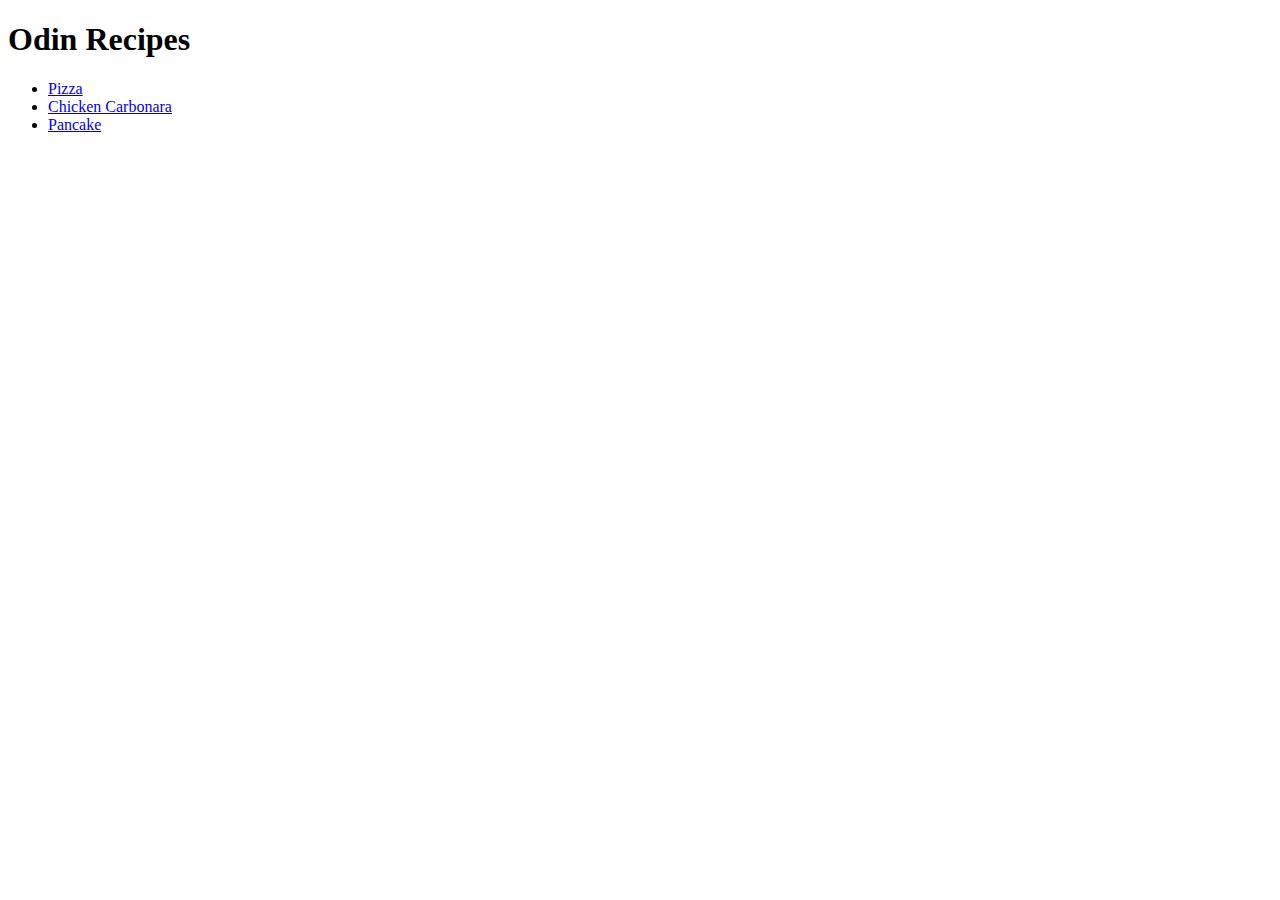
<file: index.html>
<!DOCTYPE html>
<html lang="en">
<head>
    <meta charset="UTF-8">
    <meta http-equiv="X-UA-Compatible" content="IE=edge">
    <meta name="viewport" content="width=device-width, initial-scale=1.0">
    <title>Recipes</title>
</head>
<body>
    <h1>Odin Recipes</h1>
    <ul>
        <li><a href="recipes/pizza.html">Pizza</a></li>
        <li><a href="recipes/chicken-carbonara.html">Chicken Carbonara</a></li>
        <li><a href="recipes/pancake.html">Pancake</a></li>
    </ul>
</body>
</html>
</file>
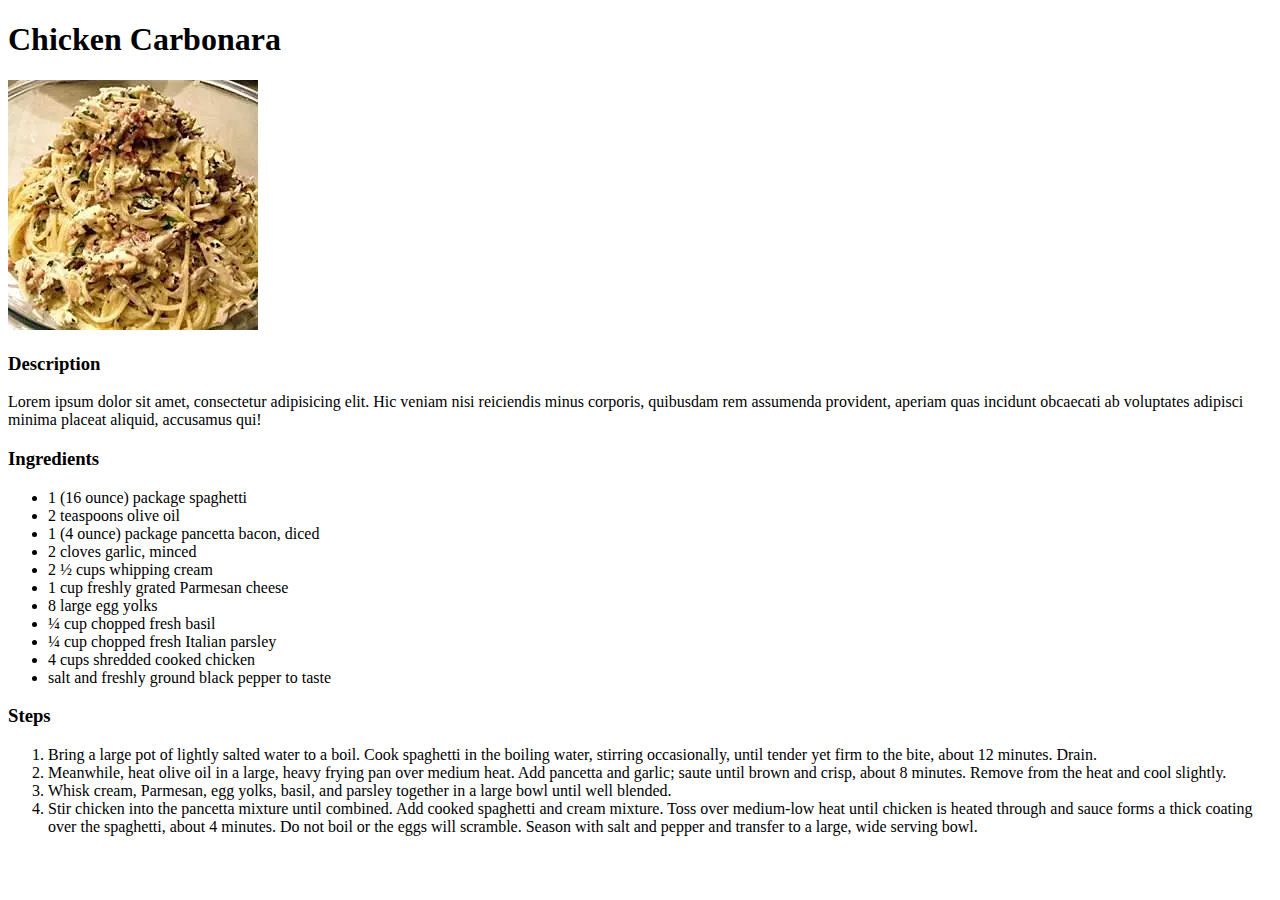
<file: recipes/chicken-carbonara.html>
<!DOCTYPE html>
<html lang="en">
<head>
    <meta charset="UTF-8">
    <meta http-equiv="X-UA-Compatible" content="IE=edge">
    <meta name="viewport" content="width=device-width, initial-scale=1.0">
    <title>Recipe</title>
</head>
<body>
    <h1>Chicken Carbonara</h1>
    <img src="images/chicken-carbonara.jpg" alt="Chicken Carbonara" width="250">
    <h3>Description</h3>
    <p>Lorem ipsum dolor sit amet, consectetur adipisicing elit. Hic veniam nisi reiciendis minus corporis, quibusdam rem assumenda provident, aperiam quas incidunt obcaecati ab voluptates adipisci minima placeat aliquid, accusamus qui!</p>
    <h3>Ingredients</h3>
    <ul>
        <li>1 (16 ounce) package spaghetti</li>
        <li>2 teaspoons olive oil</li>
        <li>1 (4 ounce) package pancetta bacon, diced</li>
        <li>2 cloves garlic, minced</li>
        <li>2 ½ cups whipping cream</li>
        <li>1 cup freshly grated Parmesan cheese</li>
        <li>8 large egg yolks</li>
        <li>¼ cup chopped fresh basil</li>
        <li>¼ cup chopped fresh Italian parsley</li>
        <li>4 cups shredded cooked chicken</li>
        <li>salt and freshly ground black pepper to taste</li>
    </ul>
    <h3>Steps</h3>
    <ol>
        <li>Bring a large pot of lightly salted water to a boil. Cook spaghetti in the boiling water, stirring occasionally, until tender yet firm to the bite, about 12 minutes. Drain.</li>
        <li>Meanwhile, heat olive oil in a large, heavy frying pan over medium heat. Add pancetta and garlic; saute until brown and crisp, about 8 minutes. Remove from the heat and cool slightly.</li>
        <li>Whisk cream, Parmesan, egg yolks, basil, and parsley together in a large bowl until well blended.</li>
        <li>Stir chicken into the pancetta mixture until combined. Add cooked spaghetti and cream mixture. Toss over medium-low heat until chicken is heated through and sauce forms a thick coating over the spaghetti, about 4 minutes. Do not boil or the eggs will scramble. Season with salt and pepper and transfer to a large, wide serving bowl.</li>
    </ol>
</body>
</html>
</file>
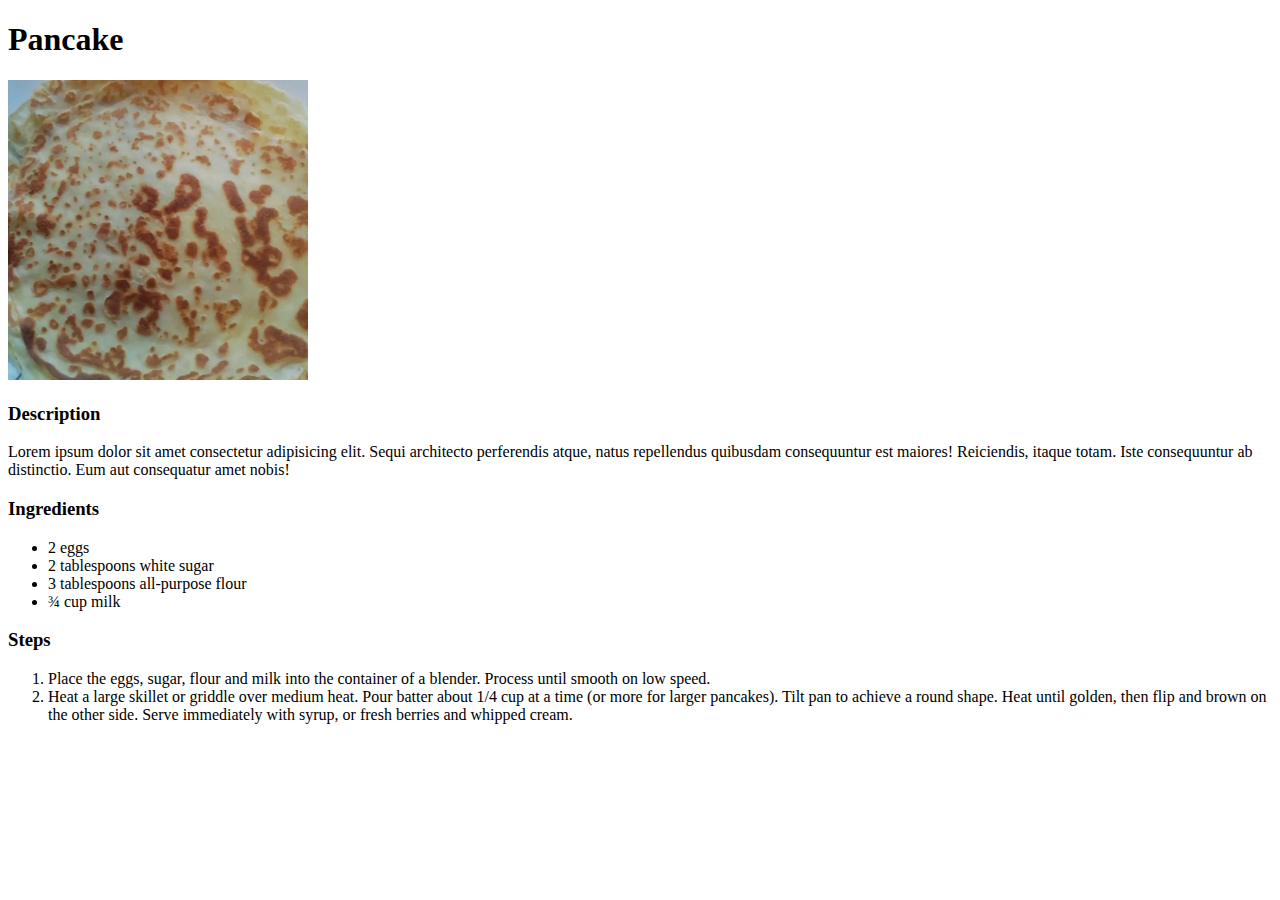
<file: recipes/pancake.html>
<!DOCTYPE html>
<html lang="en">
<head>
    <meta charset="UTF-8">
    <meta http-equiv="X-UA-Compatible" content="IE=edge">
    <meta name="viewport" content="width=device-width, initial-scale=1.0">
    <title>Recipe</title>
</head>
<body>
    <h1>Pancake</h1>
    <img src="images/pancake.jpg" alt="Pancake" width="300">
    <h3>Description</h3>
    <p>Lorem ipsum dolor sit amet consectetur adipisicing elit. Sequi architecto perferendis atque, natus repellendus quibusdam consequuntur est maiores! Reiciendis, itaque totam. Iste consequuntur ab distinctio. Eum aut consequatur amet nobis!</p>
    <h3>Ingredients</h3>
    <ul>
        <li>2 eggs</li>
        <li>2 tablespoons white sugar</li>
        <li>3 tablespoons all-purpose flour</li>
        <li>¾ cup milk</li>
    </ul>
    <h3>Steps</h3>
    <ol>
        <li>Place the eggs, sugar, flour and milk into the container of a blender. Process until smooth on low speed.</li>
        <li>Heat a large skillet or griddle over medium heat. Pour batter about 1/4 cup at a time (or more for larger pancakes). Tilt pan to achieve a round shape. Heat until golden, then flip and brown on the other side. Serve immediately with syrup, or fresh berries and whipped cream.</li>
    </ol>
</body>
</html>
</file>
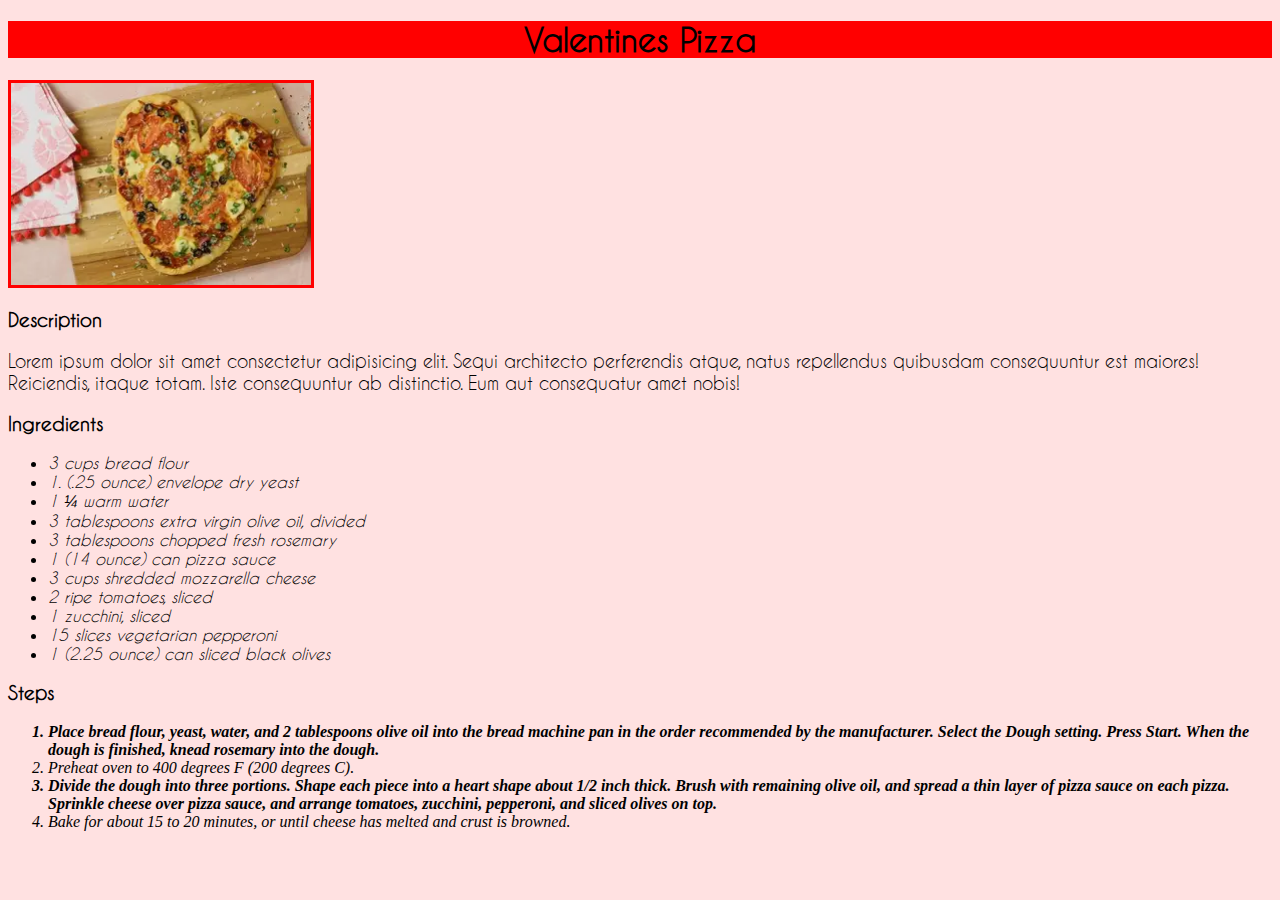
<file: recipes/pizza.html>
<!DOCTYPE html>
<html lang="en">
<head>
    <meta charset="UTF-8">
    <meta http-equiv="X-UA-Compatible" content="IE=edge">
    <meta name="viewport" content="width=device-width, initial-scale=1.0">
    <link rel="stylesheet" href="pizza-style.css">
    <title>Recipe</title>
</head>
<body>
    <h1>Valentines Pizza</h1>
    <img src="images/pizza.jpg" alt="Valentines Pizza" width="300">
    <h3>Description</h3>
    <p class="description">Lorem ipsum dolor sit amet consectetur adipisicing elit. Sequi architecto perferendis atque, natus repellendus quibusdam consequuntur est maiores! Reiciendis, itaque totam. Iste consequuntur ab distinctio. Eum aut consequatur amet nobis!</p>
    <h3>Ingredients</h3>
    <ul>
        <li>3 cups bread flour</li>
        <li>1. (.25 ounce) envelope dry yeast</li>
        <li>1 ¼ warm water</li>
        <li>3 tablespoons extra virgin olive oil, divided</li>
        <li>3 tablespoons chopped fresh rosemary</li>
        <li>1 (14 ounce) can pizza sauce</li>
        <li>3 cups shredded mozzarella cheese</li>
        <li>2 ripe tomatoes, sliced</li>
        <li>1 zucchini, sliced</li>
        <li>15 slices vegetarian pepperoni</li>
        <li>1 (2.25 ounce) can sliced black olives</li>
    </ul>
    <h3>Steps</h3>
    <ol>
        <li class="bold">Place bread flour, yeast, water, and 2 tablespoons olive oil into the bread machine pan in the order recommended by the manufacturer. Select the Dough setting. Press Start. When the dough is finished, knead rosemary into the dough.</li>
        <li>Preheat oven to 400 degrees F (200 degrees C).</li>
        <li class="bold">Divide the dough into three portions. Shape each piece into a heart shape about 1/2 inch thick. Brush with remaining olive oil, and spread a thin layer of pizza sauce on each pizza. Sprinkle cheese over pizza sauce, and arrange tomatoes, zucchini, pepperoni, and sliced olives on top.</li>
        <li>Bake for about 15 to 20 minutes, or until cheese has melted and crust is browned.</li>
    </ol>
</body>
</html>
</file>
<file: recipes/pizza-style.css>
@font-face {
    font-family: 'caviar_dreamsregular';
    src: url('fonts/caviardreams_regular_macroman/CaviarDreams-webfont.woff') format('woff');
    font-weight: normal;
    font-style: normal;
}

body{
    font-family: 'caviar_dreamsregular', Arial, Helvetica, sans-serif;
    background-color: rgb(255, 225, 225);
}

h1{
    text-align: center;
    background-color: red;
    color: black;
}

.description{
    font-size: 18px;
}

img{
    border: 3px solid red;
}

li{
    font-style: italic;
}

.bold{
    font-weight: bold;
}

ol li{
    font-family: 'Times New Roman', Times, serif;
}
</file>
